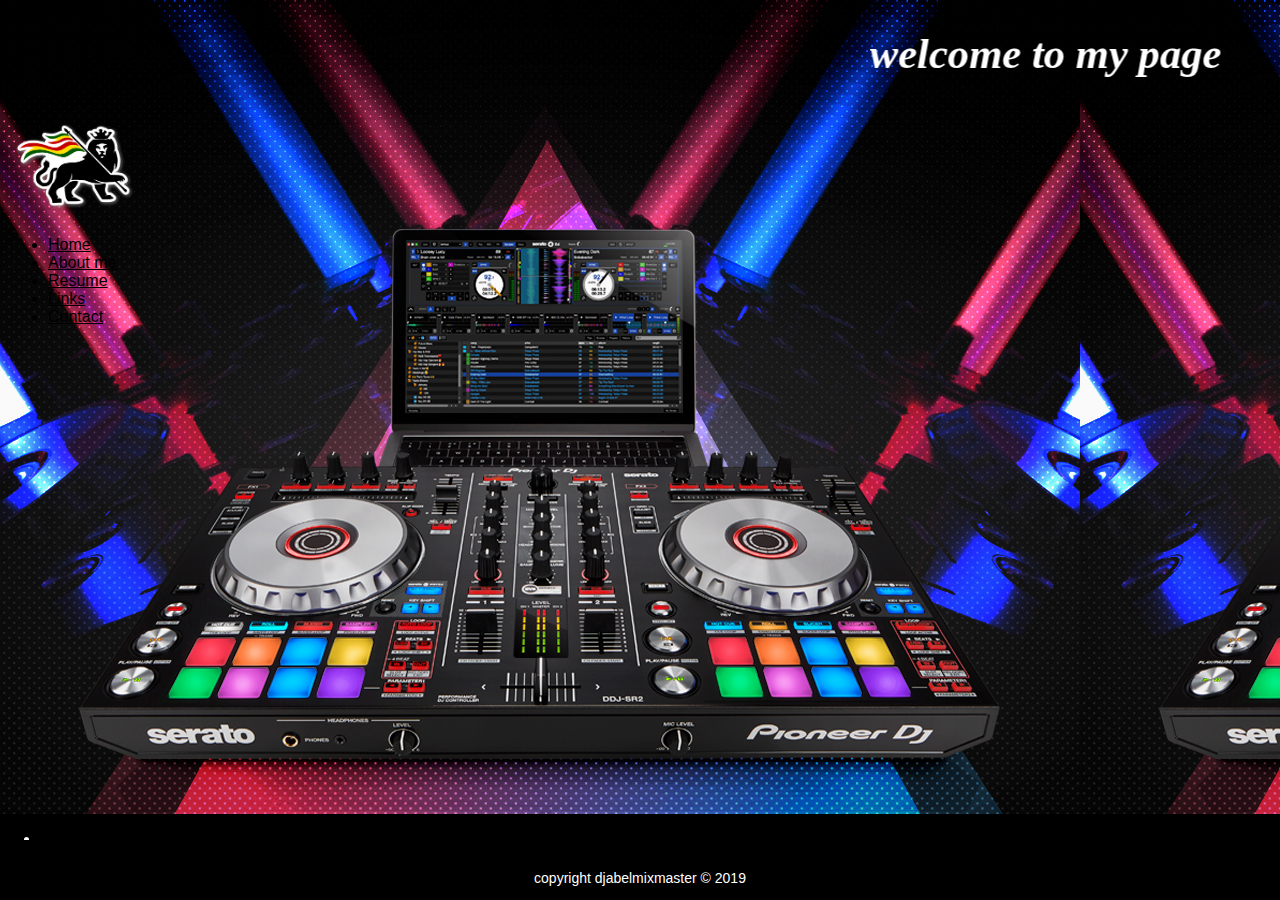
<file: index.html>
<!DOCTYPE html>
<html>
  <head>
        <title>DJ Abel Mix Master - My Website</title>
      <link rel="stylesheet" type="text/css" href="style.css">
</head>
<style>
.footer {
 position: fixed;
 left: 0;
 bottom: 0;
 width: 100%;
 color: white;
 background-color: black;
 text-align: center;
}
</style>
<h1 style="color:white; font-family: times, serif; font-size:32pt; font-style:italic;">
  <marquee behavior="alternate">welcome to my page </marquee>
</h1>
<body class="index" style="background-image: url(dj1.jpg);">
  <nav>
      <img src="lion.png" height="100px" alt="">
      <ul class="navbar">
        <li><a   href="index.html">Home</a></li>
        <li><a   href="mystory.html">About me</a></li>
        <li><a   href="resume.html"> Resume</a></li>
        <li><a   href="links.html"> Links</a></li>
        <li><a  href="contact.html"> Contact</a></li>
      </ul>
  </nav>
<div class="footer">
    <ul class="socialmedia white">
      <li><a target="_blank" href="https://github.com/djabelbas">github</a></li>
      <li><a target="_blank" href="https://www.linkedin.com/feed/">linkedin</a></li>
      <li> DJABELBAS@gmail.com</li>

    </ul>

    <div class="footer">
      <p>
      <a target="_blank" href="https://github.com/djabelbas">github</a>
      <a target="_blank" href="https://www.linkedin.com/feed/">linkedin</a></br>
        copyright djabelmixmaster  &copy; 2019
      </p>
    </div>
</div>
</body>
</html>
</file>
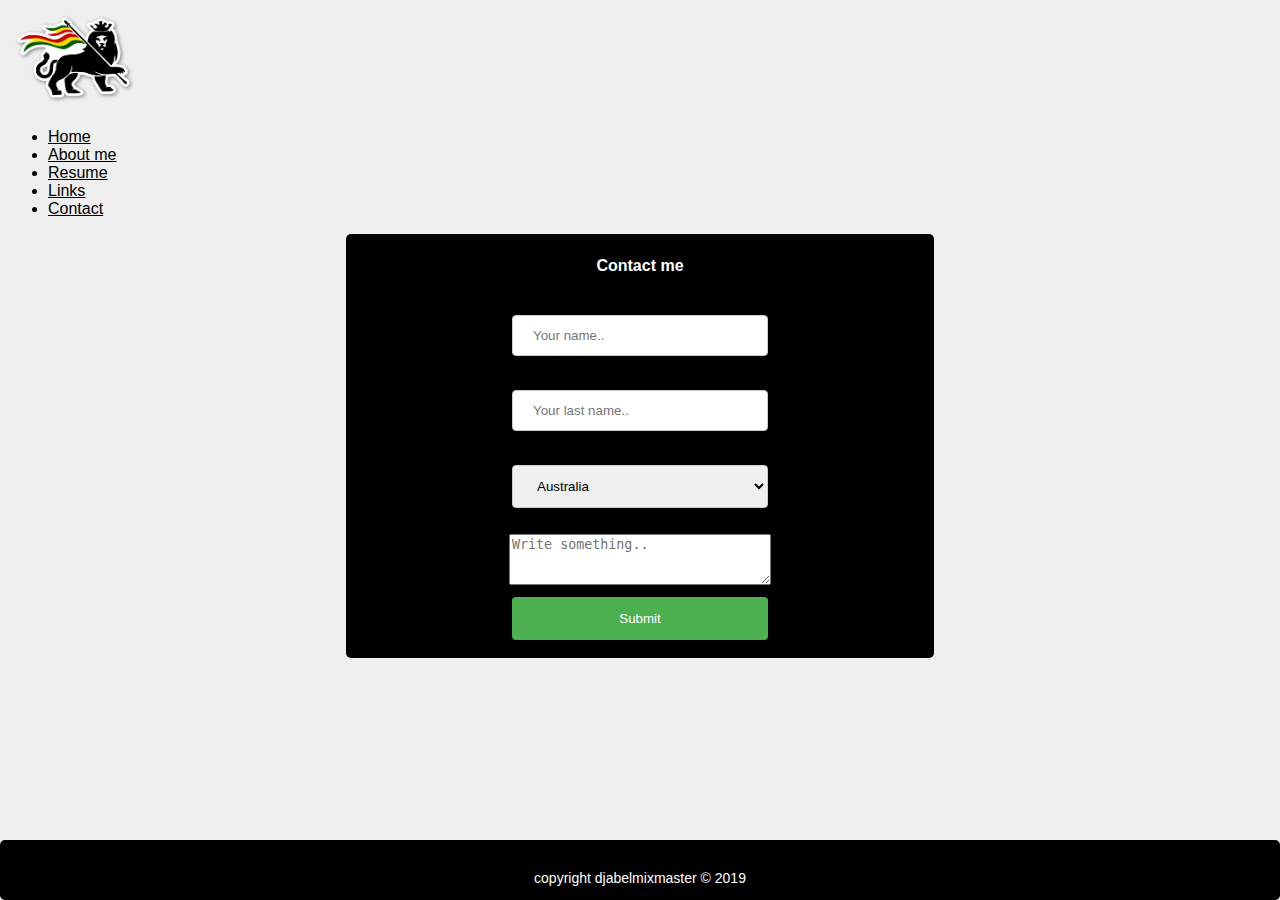
<file: contact.html>
<!DOCTYPE html>
<html>
<head>
  <title> contact me  </title>
  <link rel="stylesheet" type="text/css" href="style.css">
</head>
<body class="index">
  <nav>
    <img src="lion.png" height="100px" alt="">
    <ul class="navbar">
      <li><a   href="index.html">Home</a></li>
      <li><a   href="mystory.html">About me</a></li>
      <li><a   href="resume.html"> Resume</a></li>
      <li><a   href="links.html"> Links</a></li>
      <li><a  href="contact.html"> Contact</a></li>
    </ul>
  </nav>
  <style>
  .footer {
   position: fixed;
   left: 0;
   bottom: 0;
   width: 100%;
   color: white;
   background-color: black;
   text-align: center;
}
  input[type=text], select {
    width: 100%;
    padding: 12px 20px;
    margin: 8px 0;
    display: inline-block;
    border: 1px solid #ccc;
    border-radius: 4px;
    box-sizing: border-box;
  }

  input[type=submit] {
    width: 100%;
    background-color: #4CAF50;
    color: white;
    padding: 14px 20px;
    margin: 8px 0;
    border: none;
    border-radius: 4px;
    cursor: pointer;
  }

  input[type=submit]:hover {
    background-color: #45a049;
  }

  div {
    border-radius: 5px;
    background-color: #f2f2f2;
    width:45%;
  }

  /* Style the container/contact section */
  .container {
    border-radius: 5px;
    background-color: black;
    padding: 10px;
  }

  /* Create two columns that float next to eachother */
  .column {
    float: left;
    width: 50%;
    margin-top: 6px;
    padding: 20px;
  }

  /* Clear floats after the columns */
  .row:after {
    content: "";
    display: table;
    clear: both;
  }

  /* Responsive layout - when the screen is less than 600px wide, make the two columns stack on top of each other instead of next to each other */
  @media screen and (max-width: 600px) {
    .column, input[type=submit] {
      width: 100%;
      margin-top: 0;
    }
  }
</style>
</head>
<body  >
  <center>
    <div class="container">
      <center><h2 style="color:white;">Contact me</h2></center>

      <center>
        <form action="/action_page.php">
          <label  for="fname">First Name</label></br>
          <input style="width:45%;" type="text" id="fname" name="firstname" placeholder="Your name.."></br>
          <label for="lname">Last Name</label></br>
          <input style="width:45%;" type="text" id="lname" name="lastname" placeholder="Your last name.."></br>
          <label for="country">Country</label></br>
          <select style="width:45%;" id="country" name="country"></br>
            <option value="australia">Australia</option></br>
            <option value="canada">Canada</option>
            <option value="usa">USA</option>
          </select></br>
          <label for="subject">Subject</label></br>
          <textarea  id="subject" name="subject" placeholder="Write something.." style="height:45px; width: 45%"></textarea></br>
          <input style="width: 45%;" type="submit" value="Submit">
        </form>
      </div>
    </center>


  </body>
  <div class="footer">
    <p>
    <a target="_blank" href="https://github.com/djabelbas">github</a>
    <a target="_blank" href="https://www.linkedin.com/feed/">linkedin</a></br>
      copyright djabelmixmaster  &copy; 2019
    </p>
  </div>
  </html>
</file>
<file: style.css>
body {
background: #efefef;
font-family:arial;
}
h1 {font-size:18px
 }
 a {color: #000000;
text-decoration: underline;
 }
 a:hover {
   color:#000000;
   text-decoration: none;
 }
 h2{
    font-size: 16px;
 }
 p {
   font-size: 14px;
 }
</file>
